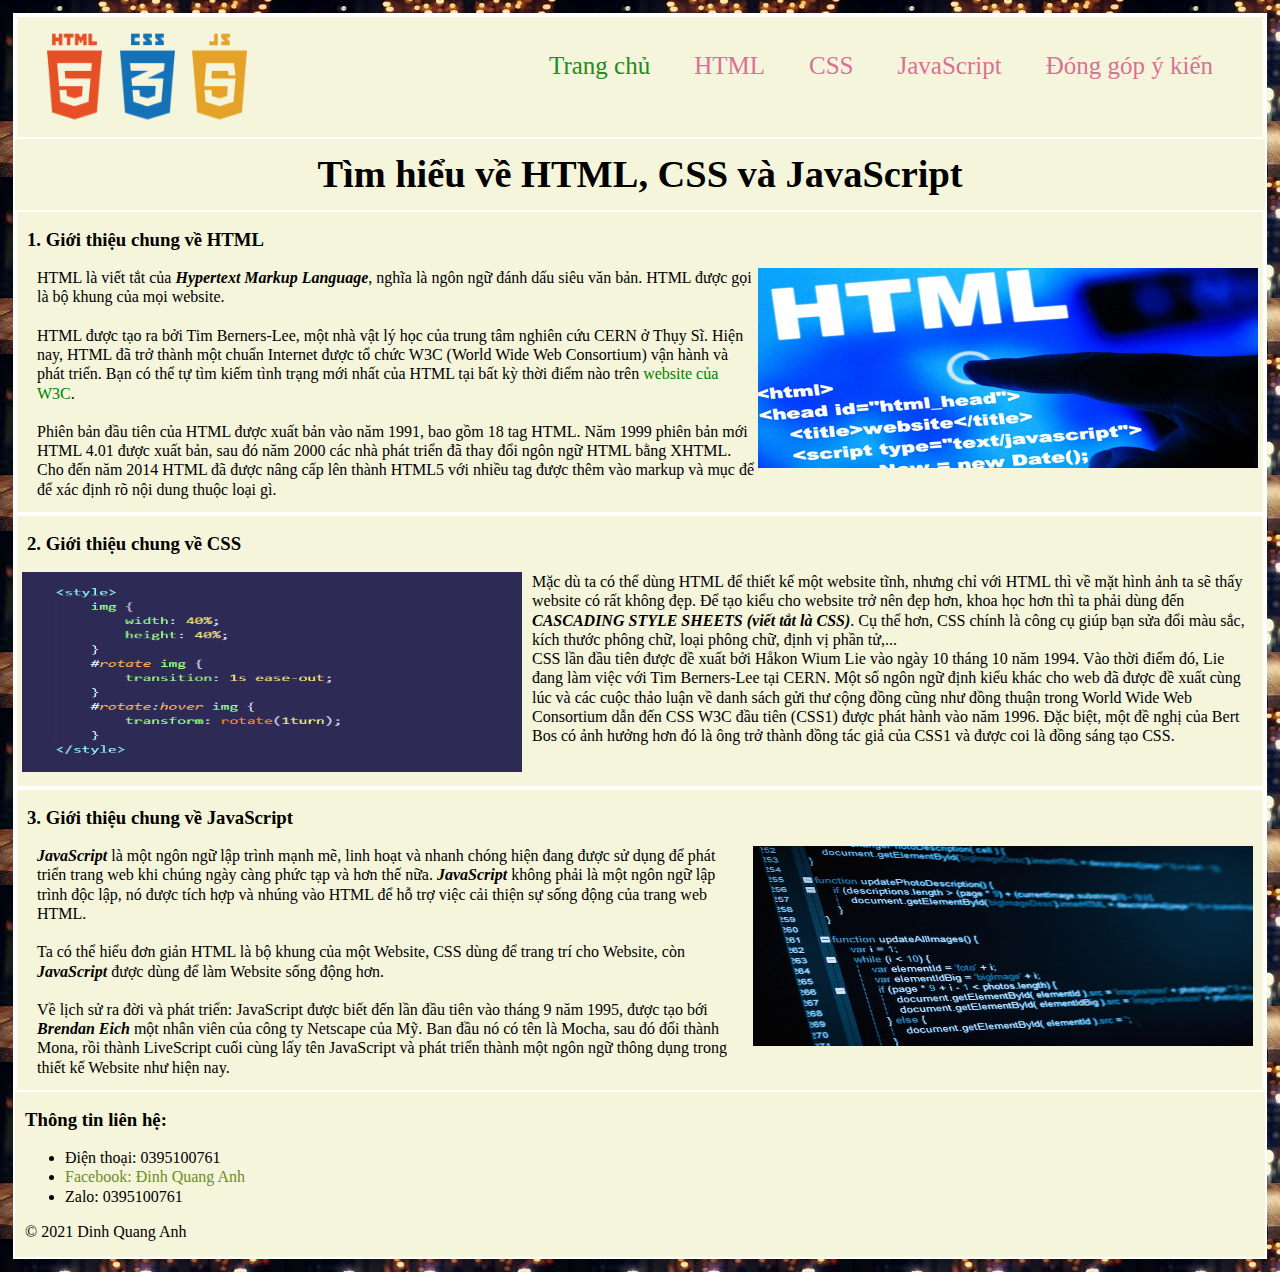
<file: index.html>
<!doctype html>
<html lang="en">
<head>
    <meta charset="UTF-8">
    <meta name="viewport"
          content="width=device-width, user-scalable=no, initial-scale=1.0, maximum-scale=1.0, minimum-scale=1.0">
    <meta http-equiv="X-UA-Compatible" content="ie=edge">
    <title>Introduction to HTML, JS, CSS</title>
    <link rel="stylesheet" href="css/style_index.css">
</head>
<body>
    <div class="wrapper">
        <div class="header">
            <header>
                <img src="images/logo.png" alt="logo">
                <ul>
                    <li><a href="index.html" id="index">Trang chủ</a></li>
                    <li><a href="html/abouthtml.html" target="_self">HTML</a></li>
                    <li><a href="html/css.html" target="_self">CSS</a></li>
                    <li><a href="html/js.html" target="_self">JavaScript</a></li>
                    <li><a href="html/comment.html" target="_self">Đóng góp ý kiến</a></li>
                </ul>
            </header>
        </div>
        <div class="content">
            <div class="maintitle">
                <h1>Tìm hiểu về HTML, CSS và JavaScript</h1>
            </div>
            <div class="subtitle">
                <div class="html">
                    <h3>1. Giới thiệu chung về HTML</h3>
                    <img src="images/html-index.png" alt="HTML">
                    <p>HTML là viết tắt của <em><strong>Hypertext Markup Language</strong></em>, nghĩa là ngôn ngữ đánh dấu siêu văn bản.
                        HTML được gọi là bộ khung của mọi website.<br><br>
                        HTML được tạo ra bởi Tim Berners-Lee, một nhà vật lý học của trung tâm nghiên cứu CERN ở Thụy Sĩ.
                        Hiện nay, HTML đã trở thành một chuẩn Internet được tổ chức W3C (World Wide Web Consortium) vận hành và phát triển.
                        Bạn có thể tự tìm kiếm tình trạng mới nhất của HTML tại bất kỳ thời điểm nào trên <a
                                href="https://www.w3.org/">website của W3C</a>.<br><br>
                        Phiên bản đầu tiên của HTML được xuất bản vào năm 1991, bao gồm 18 tag HTML. Năm 1999 phiên bản mới HTML 4.01 được xuất bản,
                        sau đó năm 2000 các nhà phát triển đã thay đổi ngôn ngữ HTML bằng XHTML.
                        Cho đến năm 2014 HTML đã được nâng cấp lên thành HTML5 với nhiều tag được thêm vào markup và mục để để xác định rõ nội dung thuộc loại gì.
                    </p>
                </div>
                <div class="CSS">
                    <h3>2. Giới thiệu chung về CSS</h3>
                    <img src="images/css-index.png" alt="CSS">
                    <p>Mặc dù ta có thể dùng HTML để thiết kế một website tĩnh, nhưng chỉ với HTML thì về mặt hình ảnh ta sẽ thấy website có rất không đẹp.
                        Để tạo kiểu cho website trở nên đẹp hơn, khoa học hơn thì ta phải dùng đến <em><strong>CASCADING STYLE SHEETS (viết tắt là CSS)</strong></em>.
                        Cụ thể hơn, CSS chính là công cụ giúp bạn sửa đổi màu sắc, kích thước phông chữ, loại phông chữ, định vị phần tử,...<br>
                        CSS lần đầu tiên được đề xuất bởi Håkon Wium Lie vào ngày 10 tháng 10 năm 1994. Vào thời điểm đó, Lie đang làm việc với Tim Berners-Lee tại CERN.
                        Một số ngôn ngữ định kiểu khác cho web đã được đề xuất cùng lúc và các cuộc thảo luận về danh sách gửi thư cộng đồng cũng như đồng thuận trong
                        World Wide Web Consortium dẫn đến CSS W3C đầu tiên (CSS1) được phát hành vào năm 1996. Đặc biệt, một đề nghị của Bert Bos có ảnh hưởng
                        hơn đó là ông trở thành đồng tác giả của CSS1 và được coi là đồng sáng tạo CSS.</p>
                </div>
                <div class="JS">
                    <h3>3. Giới thiệu chung về JavaScript</h3>
                    <img src="images/Javascript-index.jpg" alt="JavaScript">
                    <p><em><strong>JavaScript</strong></em> là một ngôn ngữ lập trình mạnh mẽ, linh hoạt và nhanh chóng hiện đang được sử dụng để phát triển trang web khi chúng
                        ngày càng phức tạp và hơn thế nữa. <em><strong>JavaScript</strong></em> không phải là một ngôn ngữ lập trình độc lập, nó được tích hợp và nhúng vào HTML
                        để hỗ trợ việc cải thiện sự sống động của trang web HTML.<br><br>
                        Ta có thể hiểu đơn giản HTML là bộ khung của một Website, CSS dùng để trang trí cho Website, còn <em><strong>JavaScript</strong></em> được dùng để làm Website sống động hơn.<br><br>
                        Về lịch sử ra đời và phát triển: JavaScript được biết đến lần đầu tiên vào tháng 9 năm 1995, được tạo bới <em><strong>Brendan Eich</strong></em> một nhân viên của công ty Netscape của Mỹ.
                        Ban đầu nó có tên là Mocha, sau đó đổi thành Mona, rồi thành LiveScript cuối cùng lấy tên JavaScript và phát triển thành một ngôn ngữ thông dụng trong thiết kế Website như hiện nay.
                    </p>
                </div>
            </div>
        </div>
        <div class="footer">
            <footer>
                <h3>Thông tin liên hệ:</h3>
                    <ul>
                        <li>Điện thoại: 0395100761</li>
                        <li><a href="https://www.facebook.com/">Facebook: Đinh Quang Anh</a></li>
                        <li>Zalo: 0395100761</li>
                    </ul>
                <p>&copy; 2021 Dinh Quang Anh</p>
            </footer>
        </div>
    </div>
</body>
</html>
</file>
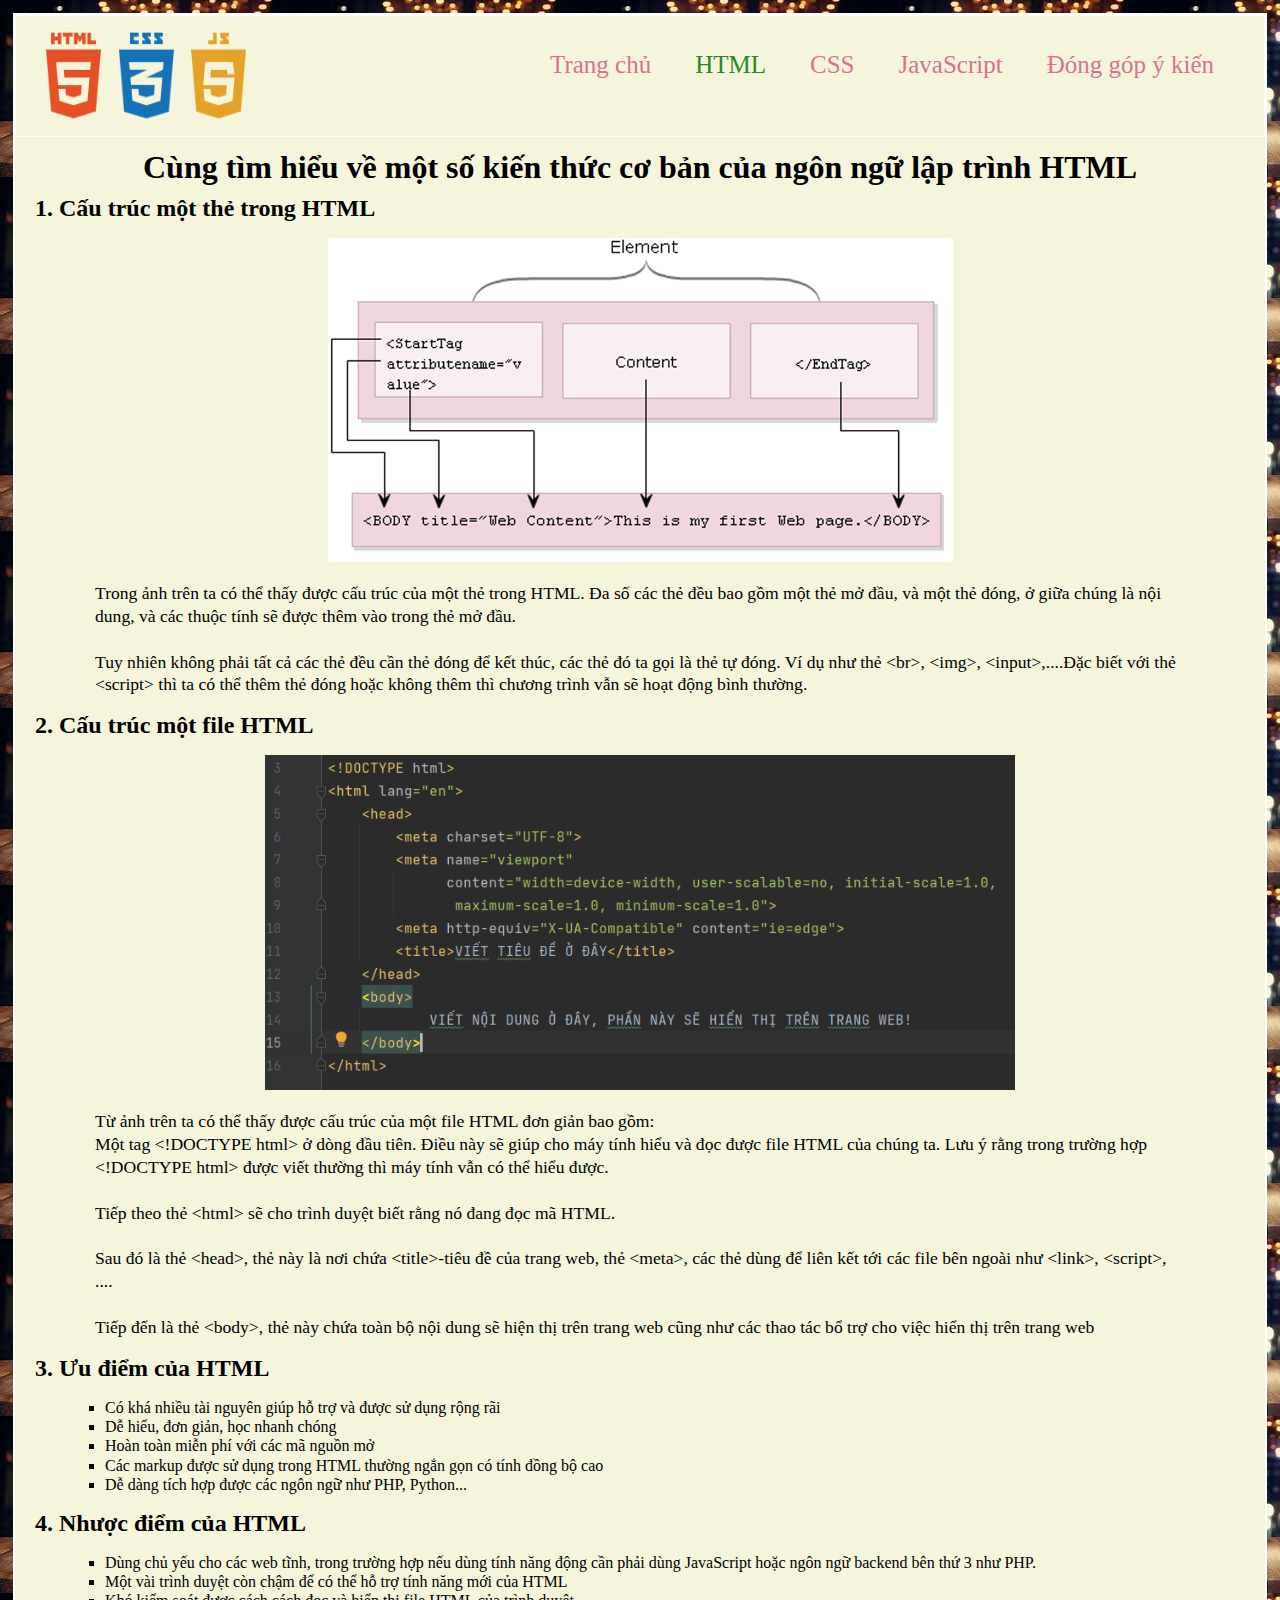
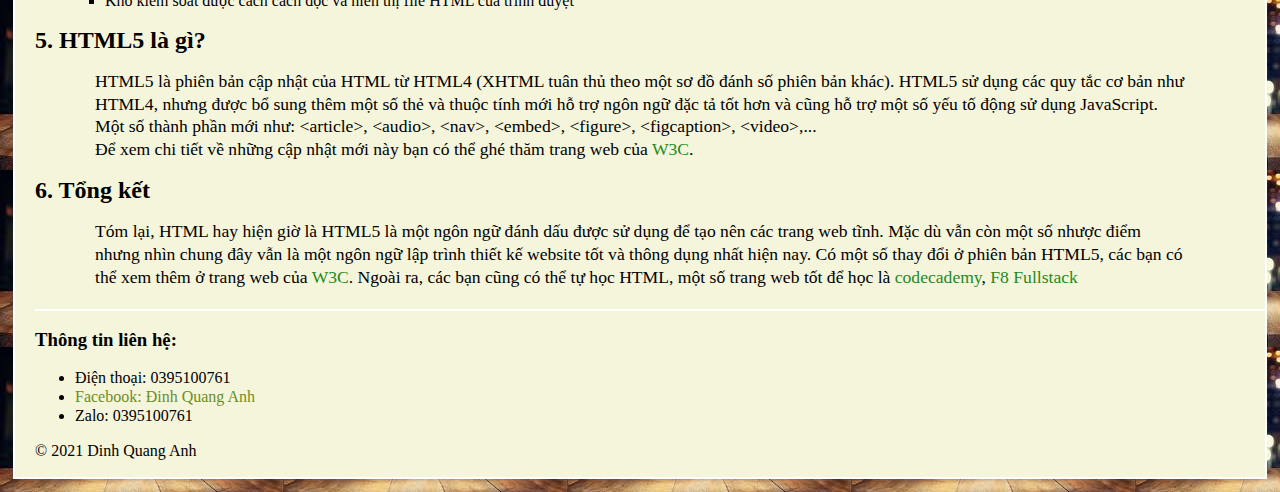
<file: html/abouthtml.html>
<!doctype html>
<html lang="en">
<head>
    <meta charset="UTF-8">
    <meta name="viewport"
          content="width=device-width, user-scalable=no, initial-scale=1.0, maximum-scale=1.0, minimum-scale=1.0">
    <meta http-equiv="X-UA-Compatible" content="ie=edge">
    <title>HTML</title>
    <link rel="stylesheet" href="../css/style_abouthtml.css">
</head>
<body>
    <div class="hwrapper">
        <div class="hheader">
            <header>
                <img src="../images/logo.png" alt="logo">
                <ul>
                    <li><a href="../index.html" id="index">Trang chủ</a></li>
                    <li><a href="abouthtml.html" target="_self" id="abouthtml">HTML</a></li>
                    <li><a href="css.html" target="_self">CSS</a></li>
                    <li><a href="js.html" target="_self">JavaScript</a></li>
                    <li><a href="comment.html" target="_self">Đóng góp ý kiến</a></li>
                </ul>
            </header>
        </div>
        <div class="hcontent">
            <h1>Cùng tìm hiểu về một số kiến thức cơ bản của ngôn ngữ lập trình HTML</h1>
            <div class="hcontent1">
                <h2>1. Cấu trúc một thẻ trong HTML</h2>
                <img src="../images/html_p1.PNG" alt="Cấu trúc một thẻ trong HTML">
                <p>Trong ảnh trên ta có thể thấy được cấu trúc của một thẻ trong HTML. Đa số các thẻ đều bao gồm một thẻ mở đầu,
                và một thẻ đóng, ở giữa chúng là nội dung, và các thuộc tính sẽ được thêm vào trong thẻ mở đầu.<br><br>
                Tuy nhiên không phải tất cả các thẻ đều cần thẻ đóng để kết thúc, các thẻ đó ta gọi là thẻ tự đóng. Ví dụ như
                thẻ &lt;br&gt;, &lt;img&gt;, &lt;input&gt;,....Đặc biết với thẻ &lt;script&gt; thì ta có thể thêm thẻ đóng hoặc không thêm thì chương trình
                vẫn sẽ hoạt động bình thường.
                </p>
            </div>
            <div class="hcontent2">
                <h2>2. Cấu trúc một file HTML</h2>
                <img src="../images/HTML_P2.PNG" alt="Cấu trúc một file HTML">
                <p>Từ ảnh trên ta có thể thấy được cấu trúc của một file HTML đơn giản bao gồm:<br> Một tag &lt;!DOCTYPE html&gt; ở dòng đầu tiên.
                    Điều này sẽ giúp cho máy tính hiểu và đọc được file HTML của chúng ta. Lưu ý rằng trong trường hợp &lt;!DOCTYPE html&gt; được
                    viết thường thì máy tính vẫn có thể hiểu được.<br><br>
                    Tiếp theo thẻ &lt;html&gt; sẽ cho trình duyệt biết rằng nó đang đọc mã HTML.<br><br>
                    Sau đó là thẻ &lt;head&gt;, thẻ này là nơi chứa &lt;title&gt;-tiêu đề của trang web, thẻ &lt;meta&gt;, các thẻ dùng để liên kết tới các file bên ngoài
                    như &lt;link&gt;, &lt;script&gt;, ....<br><br>
                    Tiếp đến là thẻ &lt;body&gt;, thẻ này chứa toàn bộ nội dung sẽ hiện thị trên trang web cũng như các thao tác bổ trợ cho việc hiển thị trên trang web
                </p>
            </div>
            <div class="hcontent3">
                <h2>3. Ưu điểm của HTML</h2>
                <ul>
                    <li>Có khá nhiều tài nguyên giúp hỗ trợ và được sử dụng rộng rãi</li>
                    <li>Dễ hiểu, đơn giản, học nhanh chóng</li>
                    <li>Hoàn toàn miễn phí với các mã nguồn mở</li>
                    <li>Các markup được sử dụng trong HTML thường ngắn gọn có tính đồng bộ cao</li>
                    <li>Dễ dàng tích hợp được các ngôn ngữ như PHP, Python...</li>
                </ul>
            </div>
            <div class="hcontent4">
                <h2>4. Nhược điểm của HTML</h2>
                <ul>
                    <li>Dùng chủ yếu cho các web tĩnh, trong trường hợp nếu dùng tính năng động cần phải dùng JavaScript hoặc ngôn ngữ backend bên thứ 3 như PHP.</li>
                    <li>Một vài trình duyệt còn chậm để có thể hỗ trợ tính năng mới của HTML</li>
                    <li>Khó kiểm soát được cách cách đọc và hiển thị file HTML của trình duyệt</li>
                </ul>
            </div>
            <div class="hcontent5">
                <h2>5. HTML5 là gì?</h2>
                <p>HTML5 là phiên bản cập nhật của HTML từ HTML4 (XHTML tuân thủ theo một sơ đồ đánh số phiên bản khác).
                    HTML5 sử dụng các quy tắc cơ bản như HTML4, nhưng được bổ sung thêm một số thẻ và thuộc tính mới hỗ
                    trợ ngôn ngữ đặc tả tốt hơn và cũng hỗ trợ một số yếu tố động sử dụng JavaScript. Một số thành phần mới như:
                    &lt;article&gt;, &lt;audio&gt;, &lt;nav&gt;, &lt;embed&gt;, &lt;figure&gt;, &lt;figcaption&gt;, &lt;video&gt;,...<br>
                    Để xem chi tiết về những cập nhật mới này bạn có thể ghé thăm trang web của <a href="https://www.w3.org/">W3C</a>.</p>
            </div>
            <div class="hcontent6">
                <h2>6. Tổng kết</h2>
                <p>Tóm lại, HTML hay hiện giờ là HTML5 là một ngôn ngữ đánh dấu được sử dụng để tạo nên các trang web tĩnh. Mặc dù
                vẫn còn một số nhược điểm nhưng nhìn chung đây vẫn là một ngôn ngữ lập trình thiết kế website tốt và thông dụng nhất hiện nay.
                Có một số thay đổi ở phiên bản HTML5, các bạn có thể xem thêm ở trang web của <a href="https://www.w3.org/">W3C</a>.
                Ngoài ra, các bạn cũng có thể tự học HTML, một số trang web tốt để học là <a href="https://www.codecademy.com">codecademy</a>,
                    <a href="https://fullstack.edu.vn/">F8 Fullstack</a></p>
            </div>
        </div>
        <div class="hfooter">
            <footer>
                <h3>Thông tin liên hệ:</h3>
                <ul>
                    <li>Điện thoại: 0395100761</li>
                    <li><a href="https://www.facebook.com/">Facebook: Đinh Quang Anh</a></li>
                    <li>Zalo: 0395100761</li>
                </ul>
                <p>&copy; 2021 Dinh Quang Anh</p>
            </footer>
        </div>
    </div>
</body>
</html>
</file>
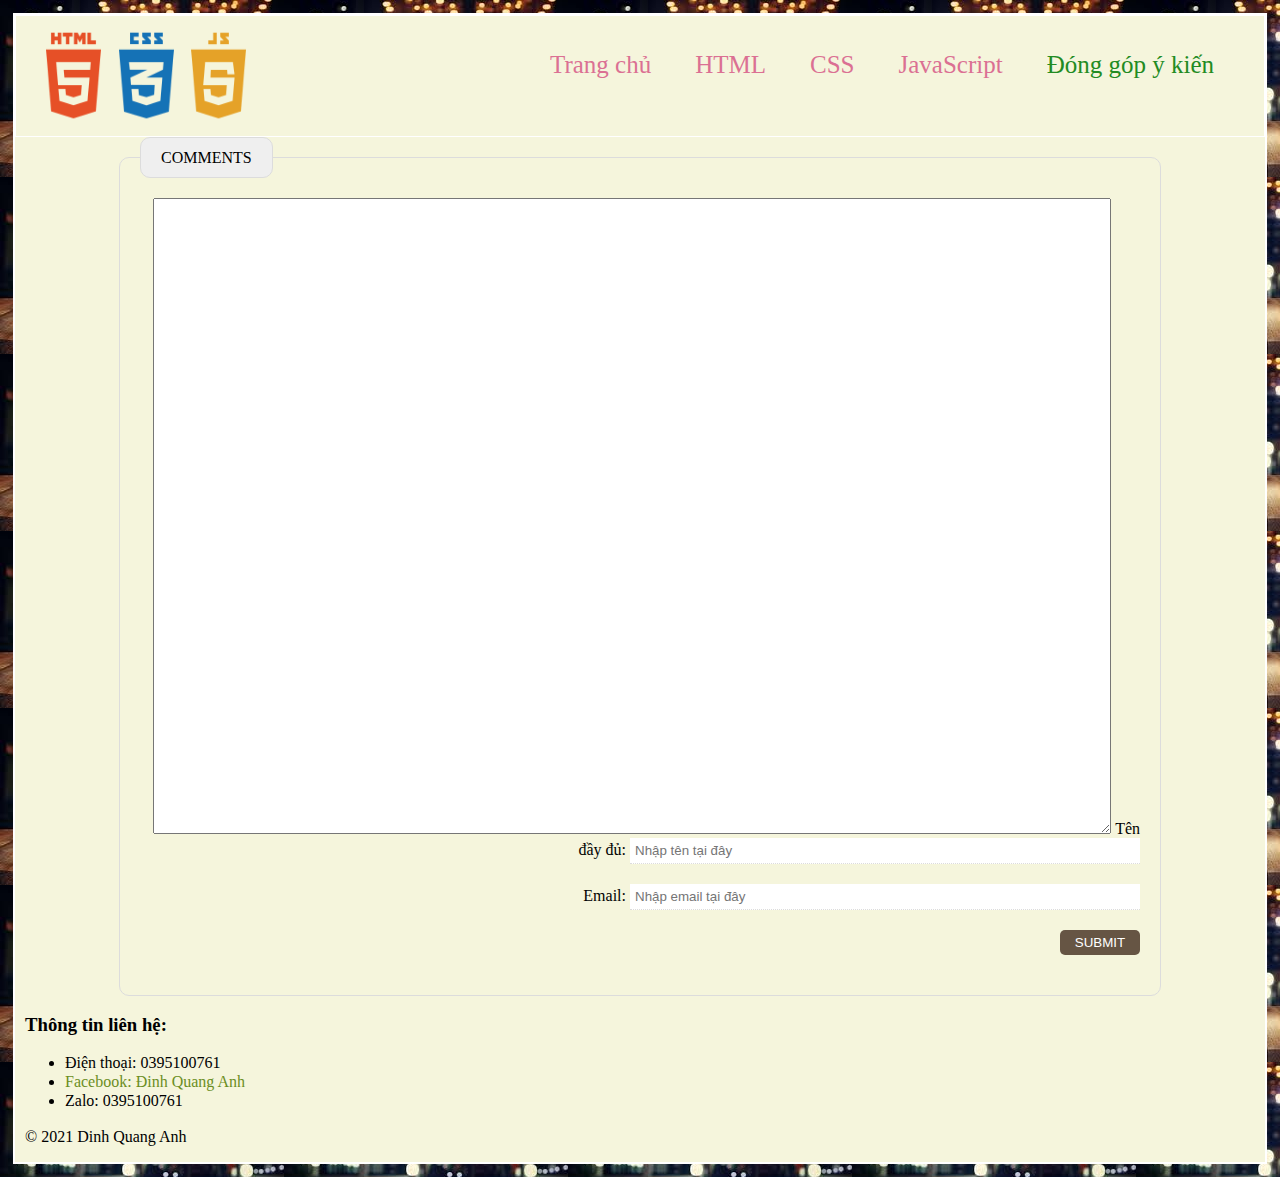
<file: html/comment.html>
<!doctype html>
<html lang="en">
<head>
    <meta charset="UTF-8">
    <meta name="viewport"
          content="width=device-width, user-scalable=no, initial-scale=1.0, maximum-scale=1.0, minimum-scale=1.0">
    <meta http-equiv="X-UA-Compatible" content="ie=edge">
    <title>Comments</title>
    <link rel="stylesheet" href="../css/style_comment.css">
</head>
<body>
    <div class="cmwrapper">
        <div class="cmheader">
            <header>
                <img src="../images/logo.png" alt="logo">
                <ul>
                    <li><a href="../index.html" id="index">Trang chủ</a></li>
                    <li><a href="abouthtml.html" target="_self">HTML</a></li>
                    <li><a href="css.html" target="_self">CSS</a></li>
                    <li><a href="js.html" target="_self">JavaScript</a></li>
                    <li><a href="comment.html" target="_self" id="aboutcm">Đóng góp ý kiến</a></li>
                </ul>
            </header>
        </div>
        <div class="cmcontent">
            <form action="#" method="post">
                <fieldset>
                    <legend>Comments</legend>

                    <textarea aria-label="comment" cols="100" rows="35" placeholder="Nhập ý kiến tại đây" required="required"> </textarea>
			       
                    <label for="name">Tên đầy đủ: </label>
                    <input type="text" id="name" placeholder="Nhập tên tại đây" required="required"/><br>

                    <label for="email">Email: </label>
                    <input type="text" id="email" placeholder="Nhập email tại đây" required="required"/><br>

                    <input type="submit" value="submit" id="submit"/>

                </fieldset>
            </form>
        </div>
        <div class="cmfooter">
            <footer>
                <h3>Thông tin liên hệ:</h3>
                <ul>
                    <li>Điện thoại: 0395100761</li>
                    <li><a href="https://www.facebook.com/">Facebook: Đinh Quang Anh</a></li>
                    <li>Zalo: 0395100761</li>
                </ul>
                <p>&copy; 2021 Dinh Quang Anh</p>
            </footer>
        </div>
    </div>
</body>
</html>
</file>
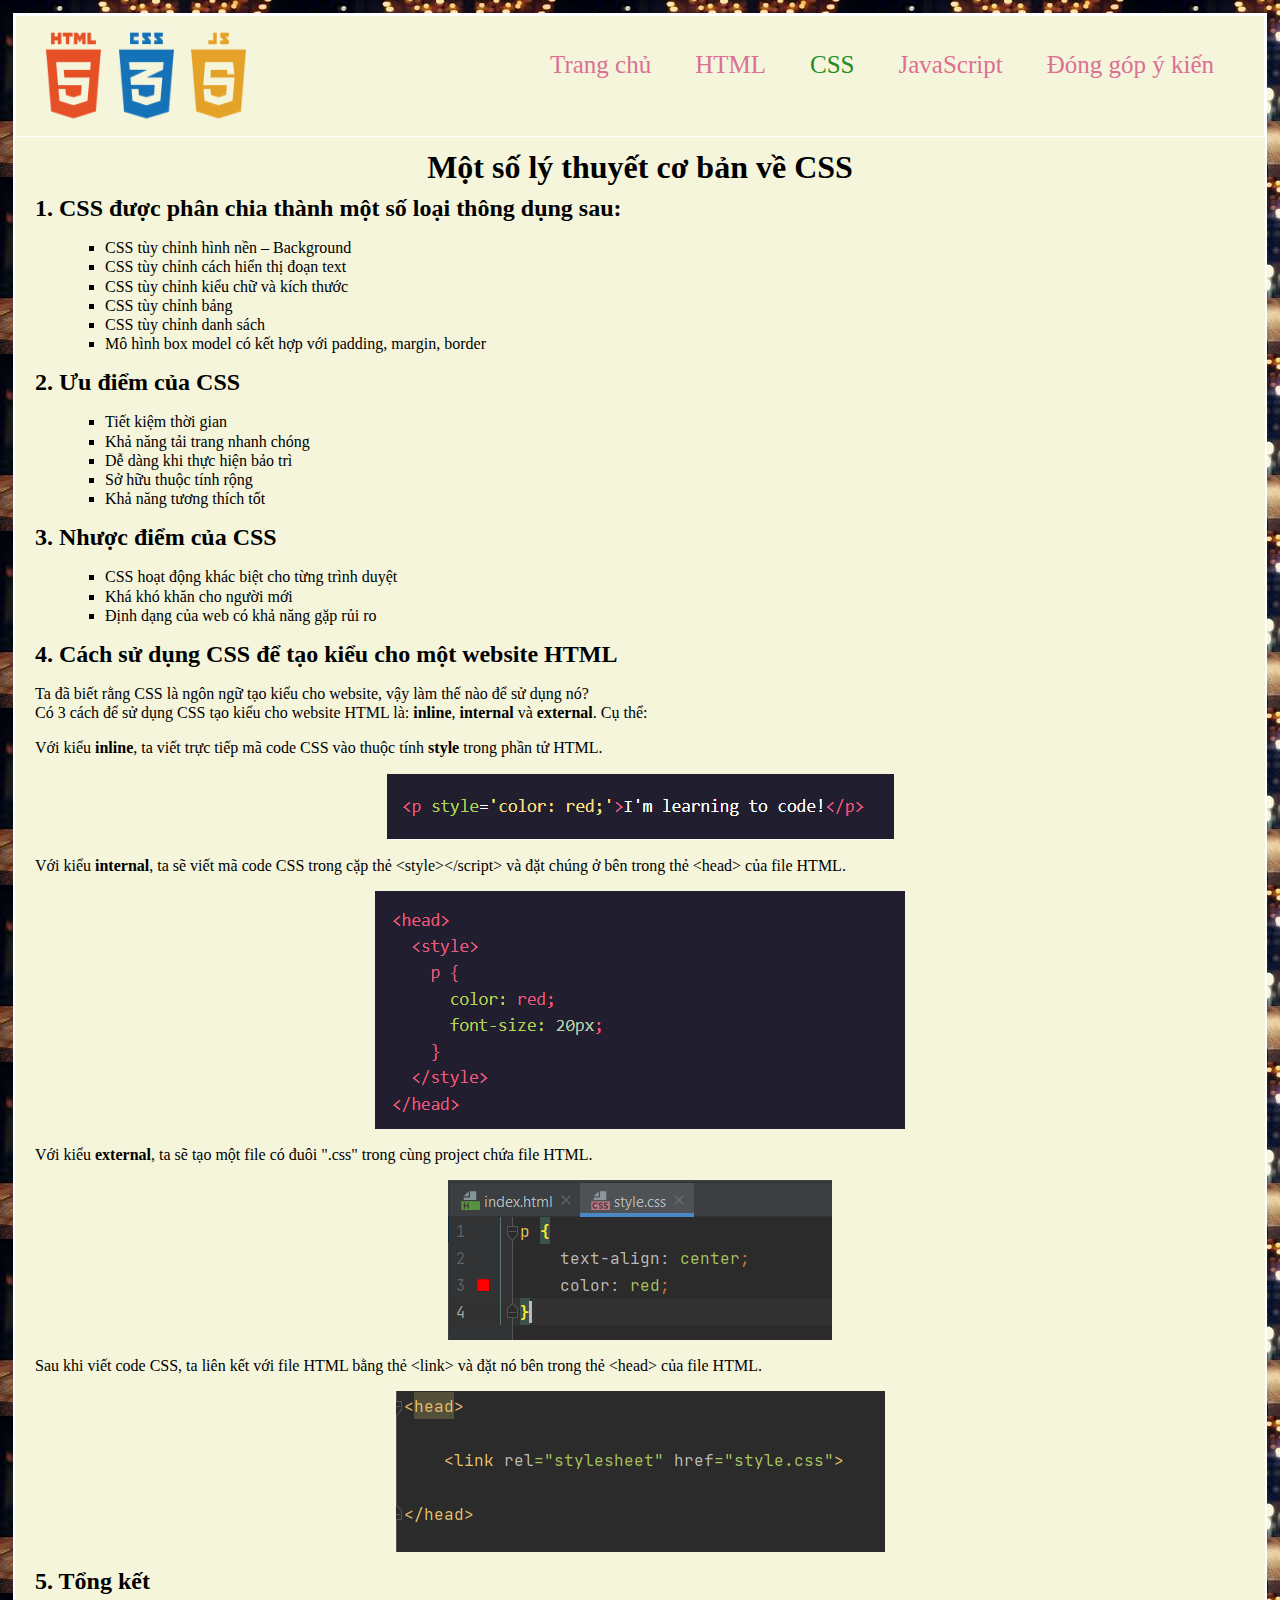
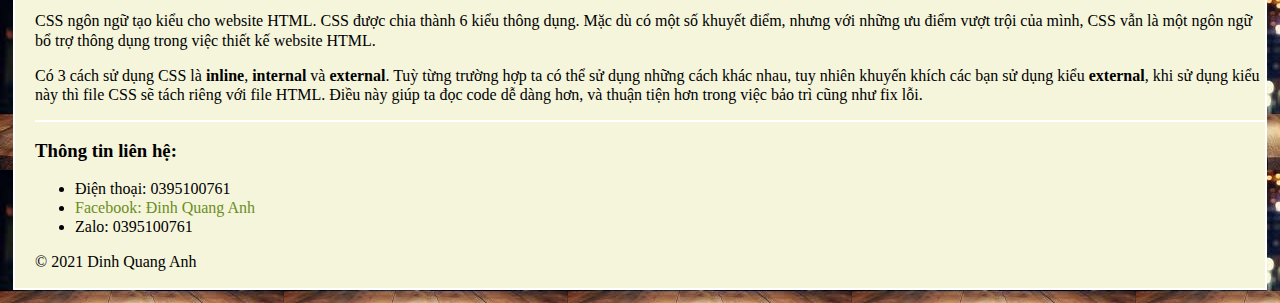
<file: html/css.html>
<!doctype html>
<html lang="en">
<head>
    <meta charset="UTF-8">
    <meta name="viewport"
          content="width=device-width, user-scalable=no, initial-scale=1.0, maximum-scale=1.0, minimum-scale=1.0">
    <meta http-equiv="X-UA-Compatible" content="ie=edge">
    <title>CSS</title>
    <link rel="stylesheet" href="../css/style_css.css">
</head>
<body>
    <div class="cwrapper">
        <div class="cheader">
            <header>
                <img src="../images/logo.png" alt="logo">
                <ul>
                    <li><a href="../index.html" id="index">Trang chủ</a></li>
                    <li><a href="abouthtml.html" target="_self">HTML</a></li>
                    <li><a href="css.html" target="_self" id="aboutcss">CSS</a></li>
                    <li><a href="js.html" target="_self">JavaScript</a></li>
                    <li><a href="comment.html" target="_self">Đóng góp ý kiến</a></li>
                </ul>
            </header>
        </div>
        <div class="ccontent">
            <h1>Một số lý thuyết cơ bản về CSS</h1>
            <div class="ccontent1">
                <h2>1. CSS được phân chia thành một số loại thông dụng sau:</h2>
                <ul>
                    <li>CSS tùy chỉnh hình nền – Background</li>
                    <li>CSS tùy chỉnh cách hiển thị đoạn text</li>
                    <li>CSS tùy chỉnh kiểu chữ và kích thước</li>
                    <li>CSS tùy chỉnh bảng</li>
                    <li>CSS tùy chỉnh danh sách</li>
                    <li>Mô hình box model có kết hợp với padding, margin, border</li>
                </ul>
            </div>
            <div class="ccontent2">
                <h2>2. Ưu điểm của CSS</h2>
                <ul>
                    <li>Tiết kiệm thời gian</li>
                    <li>Khả năng tải trang nhanh chóng</li>
                    <li>Dễ dàng khi thực hiện bảo trì</li>
                    <li>Sở hữu thuộc tính rộng</li>
                    <li>Khả năng tương thích tốt</li>
                </ul>
                <h2>3. Nhược điểm của CSS</h2>
                <ul>
                    <li>CSS hoạt động khác biệt cho từng trình duyệt</li>
                    <li>Khá khó khăn cho người mới</li>
                    <li>Định dạng của web có khả năng gặp rủi ro</li>
                </ul>
            </div>
            <div class="ccontent3">
                <h2>4. Cách sử dụng CSS để tạo kiểu cho một website HTML</h2>
                <p>Ta đã biết rằng CSS là ngôn ngữ tạo kiểu cho website, vậy làm thế nào để sử dụng nó?<br>
                    Có 3 cách để sử dụng CSS tạo kiểu cho website HTML là: <strong>inline</strong>,
                    <strong>internal</strong> và <strong>external</strong>. Cụ thể:</p>
                <p>Với kiểu <strong>inline</strong>, ta viết trực tiếp mã code CSS vào thuộc tính <strong>style</strong> trong
                phần tử HTML.</p>
                    <img src="../images/css_p1.PNG" alt="Kiểu inline">
                <p>   Với kiểu <strong>internal</strong>, ta sẽ viết mã code CSS trong cặp thẻ &lt;style&gt;&lt;/script&gt; và đặt chúng ở bên trong thẻ
                &lt;head&gt; của file HTML.</p>
                <img src="../images/css_p2.PNG" alt="Kiểu internal">
                <p>   Với kiểu <strong>external</strong>, ta sẽ tạo một file có đuôi ".css" trong cùng project chứa file HTML.</p>
                <img src="../images/css_3.PNG" alt="external">
                <p>Sau khi viết code CSS, ta liên kết với file HTML bằng thẻ &lt;link&gt; và đặt nó bên trong thẻ &lt;head&gt; của file HTML.</p>
                <img src="../images/css_p3.1.PNG" alt="external">
            </div>
            <div class="ccontent4">
                <h2>5. Tổng kết</h2>
                <p>CSS ngôn ngữ tạo kiểu cho website HTML. CSS được chia thành 6 kiểu thông dụng. Mặc dù có một số khuyết điểm, nhưng với
                những ưu điểm vượt trội của mình, CSS vẫn là một ngôn ngữ bổ trợ thông dụng trong việc thiết kế website HTML.</p>
                <p>Có 3 cách sử dụng CSS là <strong>inline</strong>, <strong>internal</strong> và <strong>external</strong>. Tuỳ từng trường hợp ta
                có thể sử dụng những cách khác nhau, tuy nhiên khuyến khích các bạn sử dụng kiểu <strong>external</strong>, khi sử dụng kiểu này thì file CSS
                sẽ tách riêng với file HTML. Điều này giúp ta đọc code dễ dàng hơn, và thuận tiện hơn trong việc bảo trì cũng như fix lỗi.</p>
            </div>
        </div>
        <div class="cfooter">
            <footer>
                <h3>Thông tin liên hệ:</h3>
                <ul>
                    <li>Điện thoại: 0395100761</li>
                    <li><a href="https://www.facebook.com/">Facebook: Đinh Quang Anh</a></li>
                    <li>Zalo: 0395100761</li>
                </ul>
                <p>&copy; 2021 Dinh Quang Anh</p>
            </footer>
        </div>
    </div>
</body>
</html>
</file>
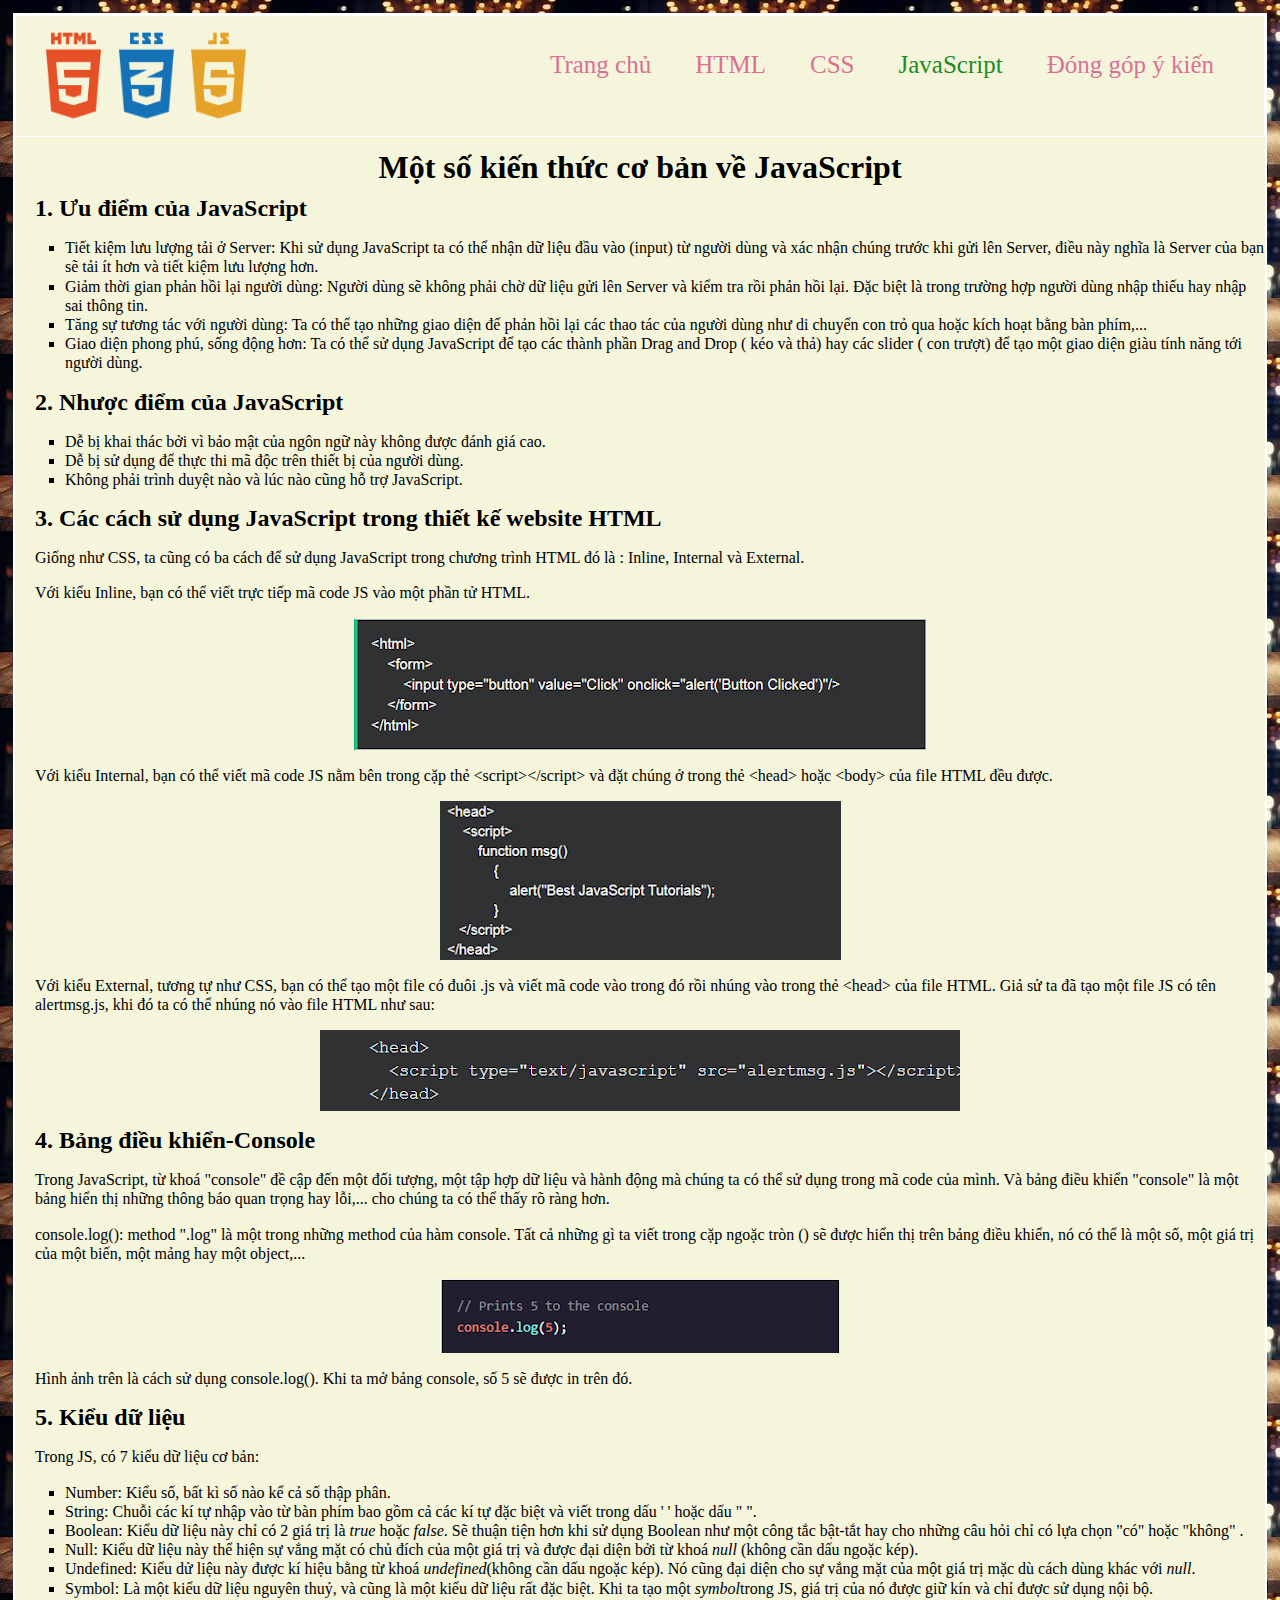
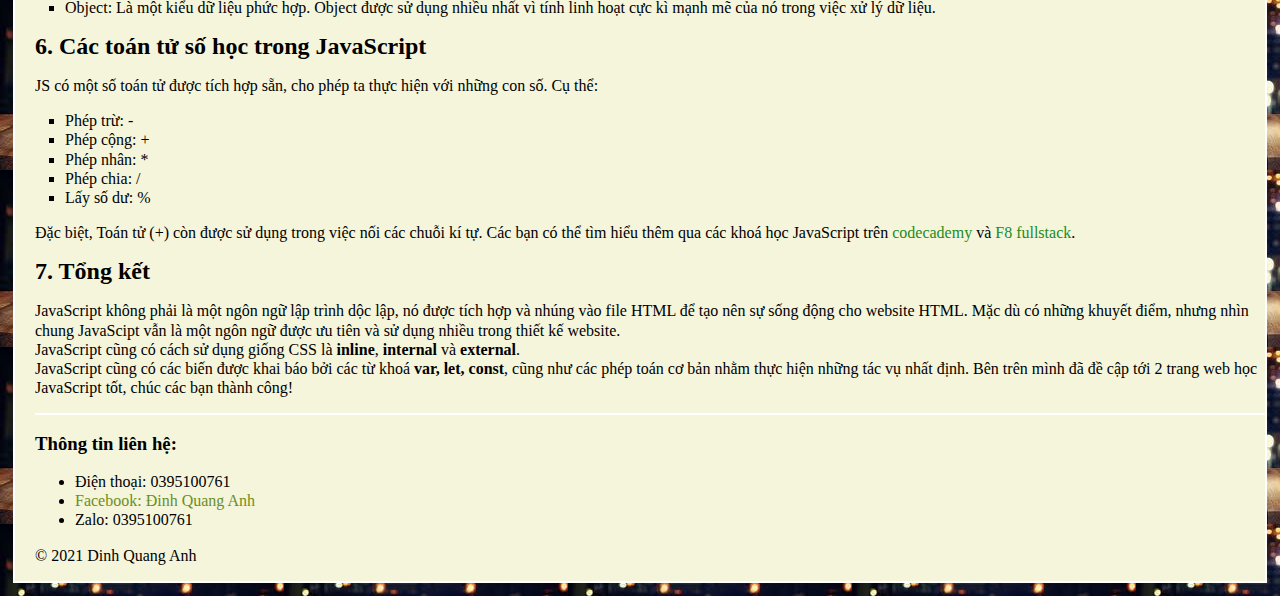
<file: html/js.html>
<!doctype html>
<html lang="en">
<head>
    <meta charset="UTF-8">
    <meta name="viewport"
          content="width=device-width, user-scalable=no, initial-scale=1.0, maximum-scale=1.0, minimum-scale=1.0">
    <meta http-equiv="X-UA-Compatible" content="ie=edge">
    <title>JavaScript</title>
    <link rel="stylesheet" href="../css/style_js.css">
</head>
<body>
    <div class="jwrapper">
        <div class="jheader">
            <header>
                <img src="../images/logo.png" alt="logo">
                <ul>
                    <li><a href="../index.html" id="index">Trang chủ</a></li>
                    <li><a href="abouthtml.html" target="_self">HTML</a></li>
                    <li><a href="css.html" target="_self">CSS</a></li>
                    <li><a href="js.html" target="_self" id="aboutjs">JavaScript</a></li>
                    <li><a href="comment.html" target="_self">Đóng góp ý kiến</a></li>
                </ul>
            </header>
        </div>
        <div class="jcontent">
            <h1>Một số kiến thức cơ bản về JavaScript</h1>
            <div class="jcontent1">
                <h2>1. Ưu điểm của JavaScript</h2>
                <ul>
                    <li>Tiết kiệm lưu lượng tải ở Server: Khi sử dụng JavaScript ta có thể nhận dữ liệu đầu vào (input)
                        từ người dùng và xác nhận chúng trước khi gửi lên Server, điều này nghĩa là Server của bạn sẽ
                        tải ít hơn và tiết kiệm lưu lượng hơn.
                    </li>
                    <li>Giảm thời gian phản hồi lại người dùng: Người dùng sẽ không phải chờ dữ liệu gửi lên Server và
                        kiểm tra rồi phản hồi lại. Đặc biệt là trong trường hợp người dùng nhập thiếu hay nhập sai thông
                        tin.
                    </li>
                    <li>Tăng sự tương tác với người dùng: Ta có thể tạo những giao diện để phản hồi lại các thao tác của người dùng
                        như di chuyển con trỏ qua hoặc kích hoạt bằng bàn phím,...
                    </li>
                    <li>Giao diện phong phú, sống động hơn: Ta có thể sử dụng JavaScript để tạo các thành phần Drag and Drop 
                        ( kéo và thả) hay các slider ( con trượt) để tạo một giao diện giàu tính năng tới người dùng.</li>
                </ul>
                <h2>2. Nhược điểm của JavaScript</h2>
                <ul>
                    <li>Dễ bị khai thác bởi vì bảo mật của ngôn ngữ này không được đánh giá cao.</li>
                    <li>Dễ bị sử dụng để thực thi mã độc trên thiết bị của người dùng.</li>
                    <li>Không phải trình duyệt nào và lúc nào cũng hỗ trợ JavaScript.</li>
                </ul>
            </div>
            <div class="jcontent2">
                <h2>3. Các cách sử dụng JavaScript trong thiết kế website HTML</h2>
                <p>Giống như CSS, ta cũng có ba cách để sử dụng JavaScript trong chương trình HTML đó là : Inline, Internal và External.</p>
                <p>Với kiểu Inline, bạn có thể viết trực tiếp mã code JS vào một phần tử HTML.</p>
                <img src="../images/js_1.png" alt="Kiểu inline">
                <p>Với kiểu Internal, bạn có thể viết mã code JS nằm bên trong cặp thẻ &lt;script&gt;&lt;/script&gt; và đặt chúng ở trong thẻ &lt;head&gt; hoặc
                    &lt;body&gt; của file HTML đều được.</p>
                <img src="../images/js_2.png" alt="Kiểu internal">
                <p>Với kiểu External, tương tự như CSS, bạn có thể tạo một file có đuôi .js và viết mã code vào trong đó rồi nhúng vào trong thẻ &lt;head&gt; của file HTML.
                    Giả sử ta đã tạo một file JS có tên alertmsg.js, khi đó ta có thể nhúng nó vào file HTML như sau:</p>
                <img src="../images/js_3.png" alt="Kiểu external">
            </div>
            <div class="jcontent3">
                <h2>4. Bảng điều khiển-Console</h2>
                <p>Trong JavaScript, từ khoá "console" đề cập đến một đối tượng, một tập hợp dữ liệu và hành động mà chúng ta có thể sử dụng trong mã code của mình.
                    Và bảng điều khiển "console" là một bảng hiển thị những thông báo quan trọng hay lỗi,... cho chúng ta có thể thấy rõ ràng hơn.</p>
                <p>console.log(): method ".log" là một trong những method của hàm console. Tất cả những gì ta viết trong cặp ngoặc tròn () sẽ được hiển thị trên bảng điều khiển,
                    nó có thể là một số, một giá trị của một biến, một mảng hay một object,...</p>
                <img src="../images/js_4.png" alt="console.log()">
                <p>Hình ảnh trên là cách sử dụng console.log(). Khi ta mở bảng console, số 5 sẽ được in trên đó.</p>
            </div>
            <div class="jcontent4">
                <h2>5. Kiểu dữ liệu </h2>
                <p>Trong JS, có 7 kiểu dữ liệu cơ bản:</p>
                <ul>
                    <li>Number: Kiểu số, bất kì số nào kể cả số thập phân.</li>
                    <li>String: Chuỗi các kí tự nhập vào từ bàn phím bao gồm cả các kí tự đặc biệt và viết trong dấu ' ' hoặc dấu " ".</li>
                    <li>Boolean: Kiểu dữ liệu này chỉ có 2 giá trị là <em>true</em> hoặc <em>false</em>. Sẽ thuận tiện hơn khi sử dụng Boolean
                        như một công tắc bật-tắt hay cho những câu hỏi chỉ có lựa chọn "có" hoặc "không" .</li>
                    <li>Null: Kiểu dữ liệu này thể hiện sự vắng mặt có chủ đích của một giá trị và được đại diện bởi từ khoá <em>null</em> (không cần dấu ngoặc kép).</li>
                    <li>Undefined: Kiểu dử liệu này được kí hiệu bằng từ khoá <em>undefined</em>(không cần dấu ngoặc kép).
                        Nó cũng đại diện cho sự vắng mặt của một giá trị mặc dù cách dùng khác với <em>null</em>.</li>
                    <li>Symbol: Là một kiểu dữ liệu nguyên thuỷ, và cũng là một kiểu dữ liệu rất đặc biệt. Khi ta tạo một <em>symbol</em>trong JS,
                        giá trị của nó được giữ kín và chỉ được sử dụng nội bộ.</li>
                    <li>Object: Là một kiểu dữ liệu phức hợp. Object được sử dụng nhiều nhất vì tính linh hoạt cực kì mạnh mẽ của nó trong việc xử lý dữ liệu.</li>
                </ul>
            </div>
            <div class="jcontent5">
                <h2>6. Các toán tử số học trong JavaScript</h2>
                <p>JS có một số toán tử được tích hợp sẵn, cho phép ta thực hiện với những con số. Cụ thể:</p>
                <ul>
                    <li>Phép trừ:  -</li>
                    <li>Phép cộng: +</li>
                    <li>Phép nhân: *</li>
                    <li>Phép chia: /</li>
                    <li>Lấy số dư: %</li>
                </ul>
                <p>Đặc biệt, Toán tử (+) còn được sử dụng trong việc nối các chuỗi kí tự. Các bạn có thể tìm hiểu thêm qua các khoá học
                JavaScript trên <a href="https://www.codecademy.com">codecademy</a> và <a href="https://fullstack.edu.vn/">F8 fullstack</a>.</p>
            </div>
            <div class="jcontent6">
                <h2>7. Tổng kết</h2>
                <p>JavaScript không phải là một ngôn ngữ lập trình dộc lập, nó được tích hợp và nhúng vào file HTML để tạo nên sự
                sống động cho website HTML. Mặc dù có những khuyết điểm, nhưng nhìn chung JavaScipt vẫn là một ngôn ngữ được ưu tiên và sử dụng nhiều
                trong thiết kế website.<br> JavaScript cũng có cách sử dụng giống CSS là <strong>inline</strong>, <strong>internal</strong> và <strong>external</strong>.<br>
                JavaScript cũng có các biến được khai báo bởi các từ khoá <strong>var, let, const</strong>, cũng như các phép toán cơ bản nhằm thực hiện những
                tác vụ nhất định. Bên trên mình đã đề cập tới 2 trang web học JavaScript tốt, chúc các bạn thành công!</p>
            </div>
        </div>
        <div class="jfooter">
            <footer>
                <h3>Thông tin liên hệ:</h3>
                <ul>
                    <li>Điện thoại: 0395100761</li>
                    <li><a href="https://www.facebook.com/">Facebook: Đinh Quang Anh</a></li>
                    <li>Zalo: 0395100761</li>
                </ul>
                <p>&copy; 2021 Dinh Quang Anh</p>
            </footer>
        </div>
    </div>
</body>
</html>
</file>
<file: css/style_index.css>
body {
    background-color: antiquewhite;
    display: flex;
    align-items: center;
    justify-content: center;
    background-image: url("../images/background.jpg");
}
.wrapper {
    width: 1250px;
    margin: 5px auto 5px auto;
    border: 2px solid white;
    background-color: beige;
    line-height: 120%;
}
.header {
    padding: 10px;
    border: 2px solid white;
    height: 100px;
    display: block;
}
.header img {
    width: 200px;
    height: 100px;
    margin: auto 20px ;
}
.header ul {
    margin-top: -80px;
    padding: 5px 0 5px 30px;
    text-align: right;
}
.header li {
    display: inline-block;
    margin-right: 40px;
}
.header a {
    text-decoration: none;
    color: #db7093;
    font-size: 25px;
}
a#index, .header a:hover {
    color: forestgreen;
}
.html {
    border: 2px solid white;
    height: 300px;
}
.maintitle {
    text-align: center;
    font-size: 120%;
}
.content h3 {
    margin-left: 10px;
}
.html p {
    margin-left: 20px;
    line-height: 120%;
}
.html a {
    text-decoration: none;
    color: green;
}
.html a:hover {
    color: brown;
}
.html img {
    width: 500px;
    height: 200px;
    float: right;
    margin-right: 5px;
    margin-left: 2px;
}
.CSS {
    border: 2px solid white;
    height: 270px;
}
.CSS p {
    margin-right: 5px;
    line-height: 120%;
}
.CSS img {
    width: 500px;
    height: 200px;
    float: left;
    margin-left: 5px;
    margin-right: 10px;
}
.JS {
    border: 2px solid white;
    height: 300px;
}
.JS img {
    width: 500px;
    height: 200px;
    margin-left: 5px;
    margin-right: 10px;
    float: right;
}
.JS p {
    margin-left: 20px;
    line-height: 120%;
}
.footer {
    margin-left: 10px;
}
.footer a {
    text-decoration: none;
    color: olivedrab;
}
.footer a:hover {
    color: #db7093;
}
</file>
<file: css/style_abouthtml.css>
body {
    background-color: antiquewhite;
    display: flex;
    align-items: center;
    justify-content: center;
    background-image: url("../images/background.jpg");
}
.hwrapper {
    width: 1250px;
    margin: 5px auto 5px auto;
    border: 2px solid white;
    background-color: beige;
    line-height: 120%;
}
.hheader {
    padding: 10px;
    border: 1px solid white;
    height: 100px;
    display: block;
}
.hheader img {
    width: 200px;
    height: 100px;
    margin: auto 20px ;
}
.hheader ul {
    margin-top: -80px;
    padding: 5px 0 5px 30px;
    text-align: right;
}
.hheader li {
    display: inline-block;
    margin-right: 40px;
}
.hheader a {
    text-decoration: none;
    color: #db7093;
    font-size: 25px;
}
a#abouthtml, .hheader a:hover {
    color: forestgreen;
}
h1 {
    text-align: center;
}
.hcontent1 img {
    width: 50%;
    height: 50%;
    display: flex;
    margin: 10px auto 10px auto;
}
.hcontent1 h2, .hcontent2 h2, .hcontent3 h2, .hcontent4 h2,
.hcontent5 h2, .hcontent6 h2{
    margin-left: 20px;
}
.hcontent1 p, .hcontent2 p, .hcontent5 p, .hcontent6 p {
    line-height: 130%;
    margin: 20px 80px 20px 80px;
    font-size: 110%;
}
.hcontent2 img {
    width: 60%;
    height: 60%;
    display: flex;
    margin: 10px auto 10px auto;
}
.hcontent3 ul li, .hcontent4 ul li {
    margin-left: 50px;
    list-style-type: square;
}
.hcontent5 a, .hcontent6 a {
    text-decoration: none;
    color: forestgreen;
}
.hfooter {
    margin-left: 20px;
    border-top: 2px solid white;
}
.hfooter a {
    text-decoration: none;
    color: olivedrab;
}
.hfooter a:hover, .hcontent5 a:hover, .hcontent6 a:hover {
    color: #db7093;
}
</file>
<file: css/style_comment.css>
body {
    background-color: antiquewhite;
    display: flex;
    align-items: center;
    justify-content: center;
    background-image: url("../images/background.jpg");
}
.cmwrapper {
    width: 1250px;
    margin: 5px auto 5px auto;
    border: 2px solid white;
    background-color: beige;
    line-height: 120%;
}
.cmheader {
    padding: 10px;
    border: 1px solid white;
    height: 100px;
    display: block;
}
.cmheader img {
    width: 200px;
    height: 100px;
    margin: auto 20px ;
}
.cmheader ul {
    margin-top: -80px;
    padding: 5px 0 5px 30px;
    text-align: right;
}
.cmheader li {
    display: inline-block;
    margin-right: 40px;
}
.cmheader a {
    text-decoration: none;
    color: #db7093;
    font-size: 25px;
}
a#aboutcm, .cmheader a:hover {
    color: forestgreen;
}
.cmcontent {
    display: flex;
    justify-content: center;
}
input {
    border-bottom: 1px dotted #dcdcdc;
    border-top: none;
    border-right: none;
    border-left: none;
    width: 1000px;
    padding: 5px;
    margin-bottom: 20px;
}
input:focus {
    border: 1px dotted #dcdcdc;
    outline: none;
}
input#submit {
    color: #ffffff;
    background-color: #665544;
    border: none;
    border-radius: 5px;
    width: 80px;
    text-transform: uppercase;
}
input#submit:hover {
    color: #665544;
    background-color: #efefef;
}
fieldset {
    width: 1000px;
    border: 1px solid #dcdcdc;
    border-radius: 10px;
    padding: 20px;
    text-align: right;
}
legend {
    background-color: #efefef;
    border: 1px solid #dcdcdc;
    border-radius: 10px;
    padding: 10px 20px;
    text-align: left;
    text-transform: uppercase;
}
#name, #email {
    width: 50%;
}
textarea {
    font-size: 120%;
}
=======
textarea{
    font-size: 120%;
} 
.cmfooter {
    margin-left: 10px;
}
.cmfooter a {
    text-decoration: none;
    color: olivedrab;
}
.cmfooter a:hover {
    color: #db7093;
}
</file>
<file: css/style_css.css>
body {
    background-color: antiquewhite;
    display: flex;
    align-items: center;
    justify-content: center;
    background-image: url("../images/background.jpg");
}
.cwrapper {
    width: 1250px;
    margin: 5px auto 5px auto;
    border: 2px solid white;
    background-color: beige;
    line-height: 120%;
}
.cheader {
    padding: 10px;
    border: 1px solid white;
    height: 100px;
    display: block;
}
.cheader img {
    width: 200px;
    height: 100px;
    margin: auto 20px ;
}
.cheader ul {
    margin-top: -80px;
    padding: 5px 0 5px 30px;
    text-align: right;
}
.cheader li {
    display: inline-block;
    margin-right: 40px;
}
.cheader a {
    text-decoration: none;
    color: #db7093;
    font-size: 25px;
}
a#aboutcss, .cheader a:hover {
    color: forestgreen;
}
h1 {
    text-align: center;
}
.ccontent1 h2, .ccontent2 h2, .ccontent3 h2, .ccontent4 h2 {
    margin-left: 20px;
}
.ccontent1 ul li, .ccontent2 ul li {
    margin-left: 50px;
    list-style-type: square;
}
.content3 {
    display: block;
}
.ccontent3 p, .ccontent4 p {
    margin-left: 20px;
}
.ccontent3 img {
    display: flex;
    margin: 10px auto 10px auto;
}
.cfooter {
    margin-left: 20px;
    border-top: 2px solid white;
}
.cfooter a {
    text-decoration: none;
    color: olivedrab;
}
.cfooter a:hover {
    color: #db7093;
}
</file>
<file: css/style_js.css>
body {
    background-color: antiquewhite;
    display: flex;
    align-items: center;
    justify-content: center;
    background-image: url("../images/background.jpg");
}
.jwrapper {
    width: 1250px;
    margin: 5px auto 5px auto;
    border: 2px solid white;
    background-color: beige;
    line-height: 120%;
}
.jheader {
    padding: 10px;
    border: 1px solid white;
    height: 100px;
    display: block;
}
.jheader img {
    width: 200px;
    height: 100px;
    margin: auto 20px ;
}
.jheader ul {
    margin-top: -80px;
    padding: 5px 0 5px 30px;
    text-align: right;
}
.jheader li {
    display: inline-block;
    margin-right: 40px;
}
.jheader a {
    text-decoration: none;
    color: #db7093;
    font-size: 25px;
}
a#aboutjs, .jheader a:hover {
    color: forestgreen;
}
h1 {
    text-align: center;
}
.jcontent1 h2, .jcontent2 h2, .jcontent3 h2, .jcontent4 h2,
.jcontent5 h2, .jcontent6 h2 {
    margin-left: 20px;
}
.jcontent1 ul li, .jcontent4 ul li, .jcontent5 ul li {
    margin-left: 10px;
    list-style-type: square;
}
.jcontent2 p, .jcontent3 p, .jcontent4 p, .jcontent5 p,
.jcontent6 p {
    margin-left: 20px;
}
.jcontent2 img, .jcontent3 img {
    display: flex;
    margin: 10px auto 10px auto;
}
.jcontent5 a {
    text-decoration: none;
    color: forestgreen;
}
.jcontent5 a:hover {
    color: #db7093;
}
.jfooter {
    margin-left: 20px;
    border-top: 2px solid white;
}
.jfooter a {
    text-decoration: none;
    color: olivedrab;
}
.jfooter a:hover {
    color: #db7093;
}
</file>
